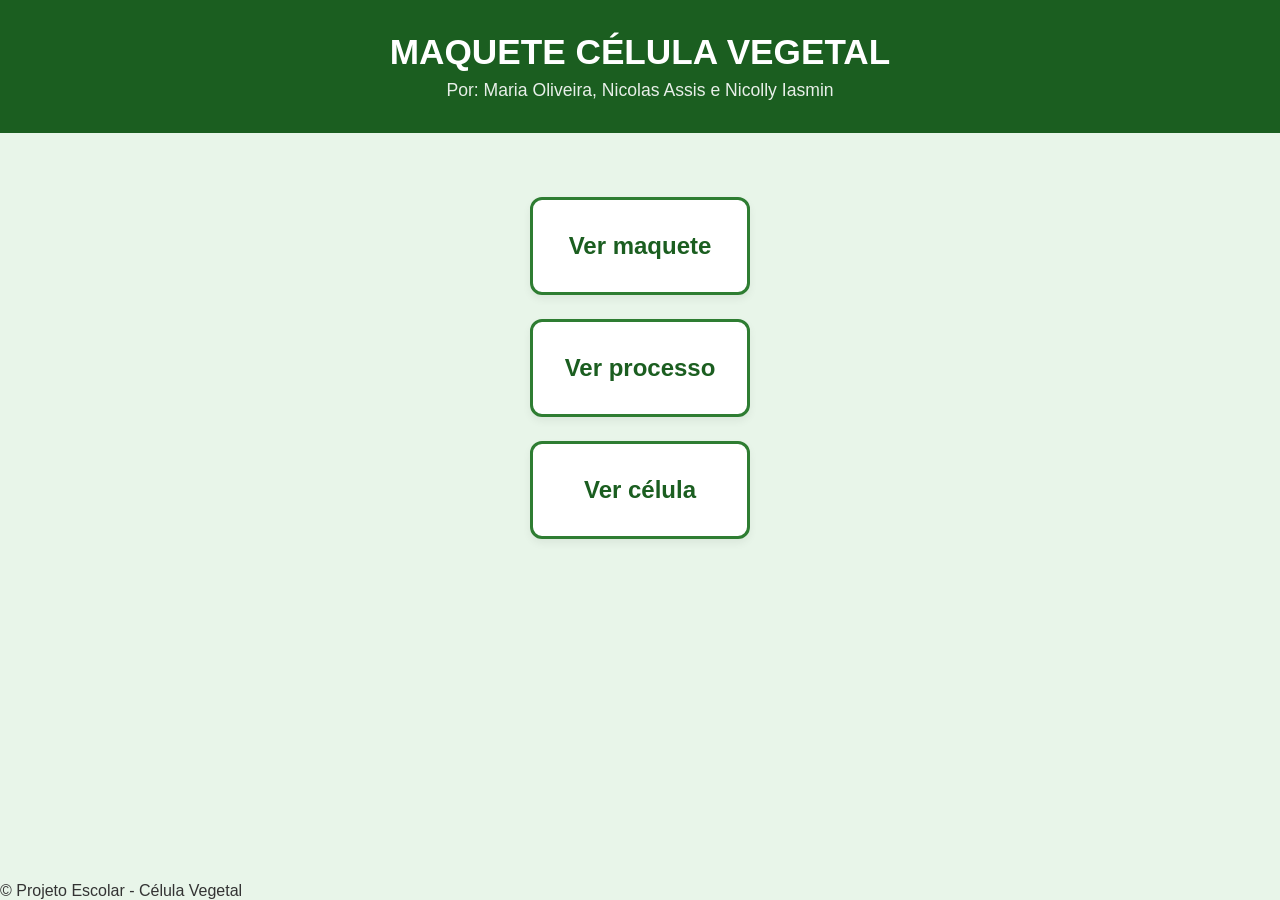
<file: index.html>
<!DOCTYPE html>
<html lang="pt-BR">
<head>
    <meta charset="UTF-8">
    <meta name="viewport"
    content="width=device-width, initial-scale=1.0">
    <title>Maquete Célula Vegetal - Início</title>
    <link rel="stylesheet" href="style.css">
</head>
<body>
    <header>
        <h1>MAQUETE CÉLULA VEGETAL</h1>
        <p>Por: Maria Oliveira, Nicolas Assis e Nicolly Iasmin</p>
    </header>

    <main class="container">
        <div class="cards-grid">
            <a href="maquete.html"
            class="card-nav">Ver maquete</a>
            <a href="processo.html"
            class="card-nav">Ver processo</a>
            <a href="celula.html"
            class="card-nav">Ver célula</a>
        </div>
    </main>

    <footer>
        <p>&copy; Projeto Escolar - Célula Vegetal</p>
    </footer>

    <script src="script.js"></script>
</body>
</html>
</file>
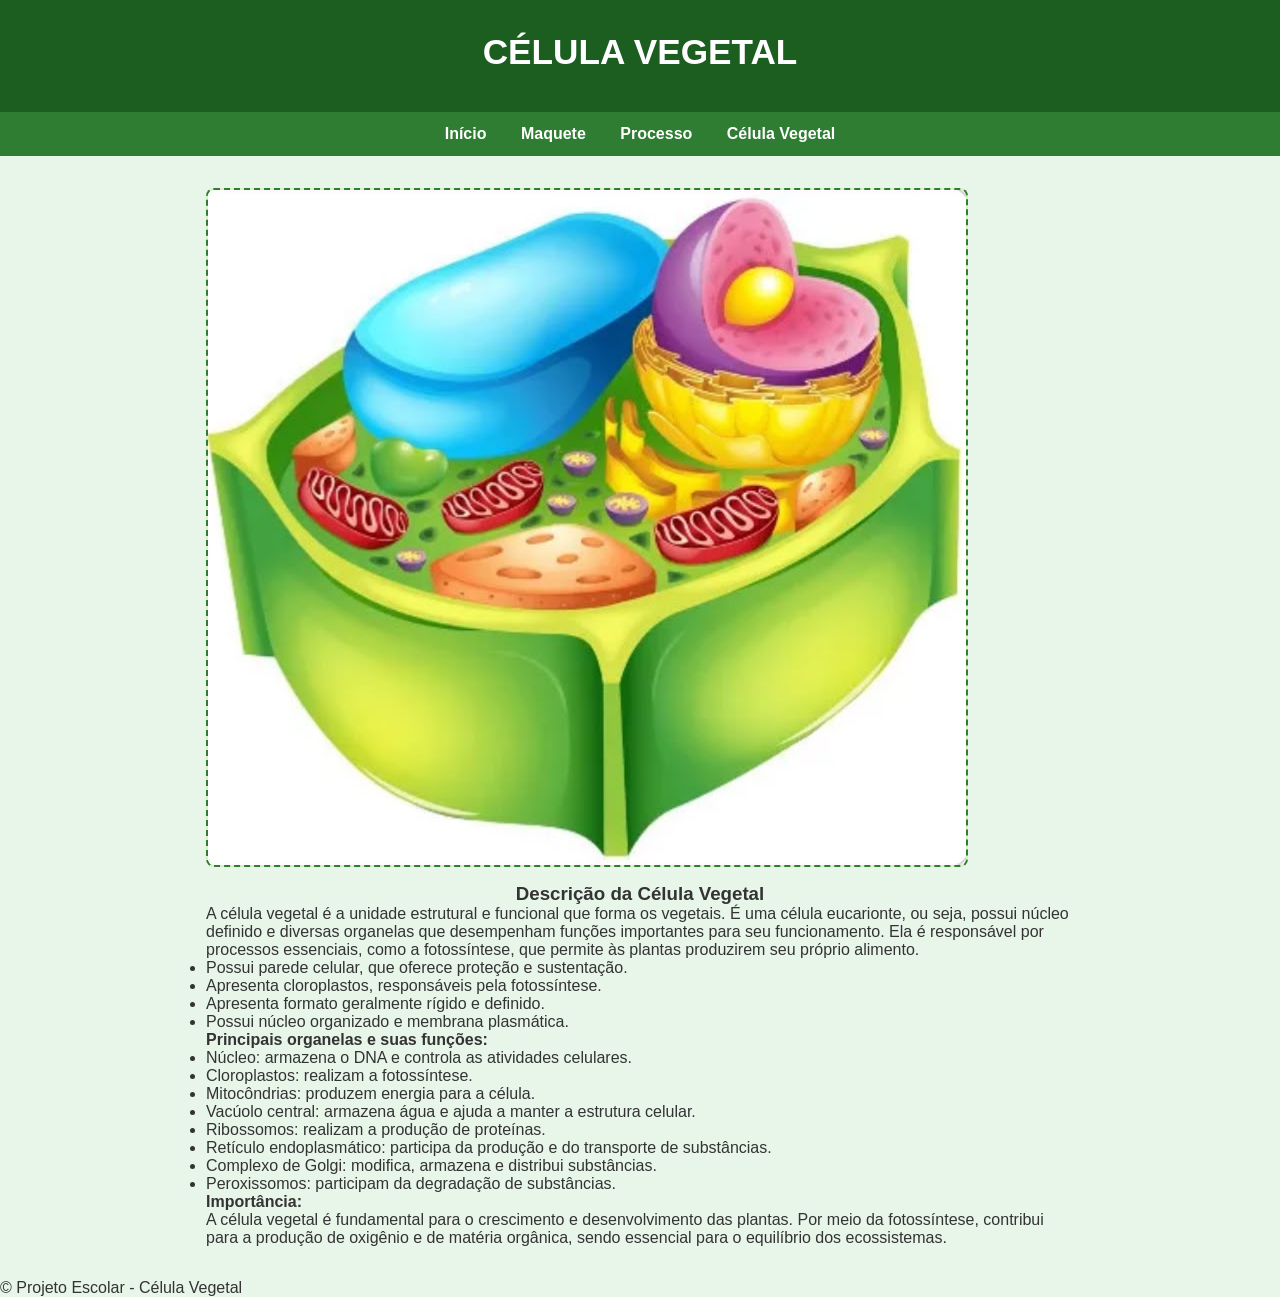
<file: celula.html>
<!DOCTYPE html>
<html lang="pt-BR">
<head>
    <meta charset="UTF-8">
    <meta name="viewport"
    content="width=device-width, initial-scale=1.0">
    <title>Célula Vegetal</title>
    <link rel="stylesheet" href="style.css">
</head>
<body>

    <header>
        <h1>CÉLULA VEGETAL</h1>
    </header>

    <nav>
        <a href="index.html">Início</a>
        <a href="maquete.html">Maquete</a>
        <a href="processo.html">Processo</a>
        <a href="celula.html">Célula Vegetal</a>
    </nav>

    <main class="container">

        <div class="card-info">
            <img src="WhatsApp Image 2026-11-17 at 15.20.50.jpeg" alt="Célula Vegetal" class="box-foto">
            <h3 style="text-align: center;">Descrição da Célula Vegetal</h3>

            <p>A célula vegetal é a unidade estrutural e funcional que forma os vegetais. É uma célula eucarionte, ou seja, possui núcleo definido e diversas organelas que desempenham funções importantes para seu funcionamento. Ela é responsável por processos essenciais, como a fotossíntese, que permite às plantas produzirem seu próprio alimento.

                <ul>
                    <li>Possui parede celular, que oferece proteção e sustentação.</li>
                    <li> Apresenta cloroplastos, responsáveis pela fotossíntese.</li>
                    <li>Apresenta formato geralmente rígido e definido.</li>
                    <li>Possui núcleo organizado e membrana plasmática.</li>
                </ul>

            <h4>Principais organelas e suas funções:</h4> 
            
            <ul>
                <li>Núcleo: armazena o DNA e controla as atividades celulares.</li>
                <li>Cloroplastos: realizam a fotossíntese.</li>
                <li>Mitocôndrias: produzem energia para a célula.</li>
                <li>Vacúolo central: armazena água e ajuda a manter a estrutura celular.</li>
                <li>Ribossomos: realizam a produção de proteínas.</li>
                <li>Retículo endoplasmático: participa da produção e do transporte de substâncias.</li>
                <li>Complexo de Golgi: modifica, armazena e distribui substâncias.</li>
                <li>Peroxissomos: participam da degradação de substâncias.</li>
            </ul>

            <h4>Importância:</h4>

A célula vegetal é fundamental para o crescimento e desenvolvimento das plantas. Por meio da fotossíntese, contribui para a produção de oxigênio e de matéria orgânica, sendo essencial para o equilíbrio dos ecossistemas.</p>
        </div>

    </main>

    <footer>
        <p>&copy; Projeto Escolar - Célula Vegetal</p>
    </footer>

    <script src="script.js"></script>
</body>
</html>
</file>
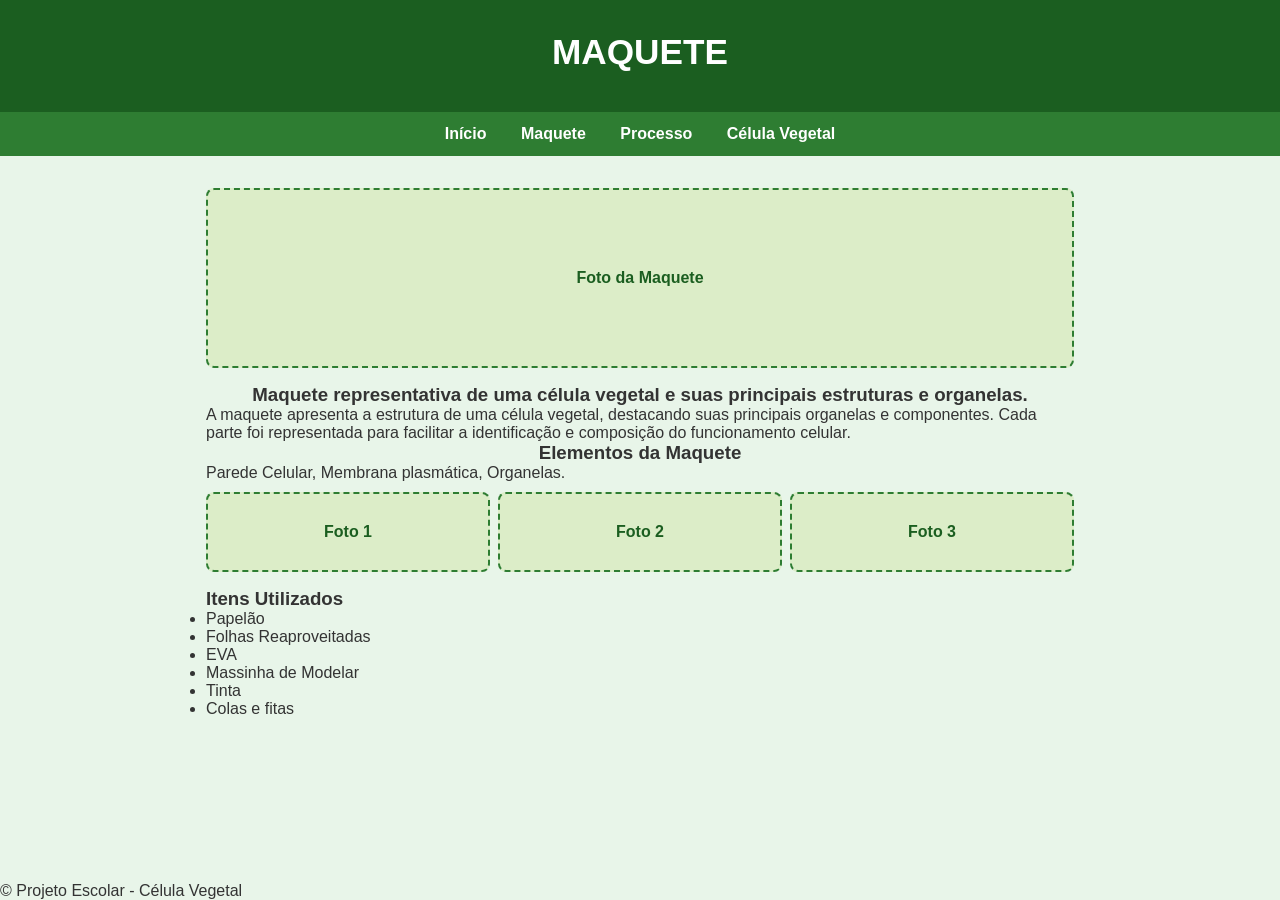
<file: maquete.html>
<!DOCTYPE html>
<html lang="pt-BR">
<head>
    <meta charset="UTF-8">
    <meta name="viewport"
    content="width=device-width, initial-scale=1.0">
    <title>Maquete - Célula Vegetal</title>
    <link rel="stylesheet" href="style.css">
</head>
<body>

    <header>
        <h1>MAQUETE</h1>
    </header>

    <nav>
        <a href="index.html">Início</a>
        <a href="maquete.html">Maquete</a>
        <a href="processo.html">Processo</a>
        <a href="celula.html">Célula Vegetal</a>
    </nav>

    <main class="container">

        <div class="card-info">
            <div class="box-foto">Foto da Maquete</div>
            <h3 style="text-align: center;">Maquete representativa de uma célula vegetal e suas principais estruturas e organelas.</h3>
            <p>A maquete apresenta a estrutura de uma célula vegetal, destacando suas principais organelas e componentes. Cada parte foi representada para facilitar a identificação e composição do funcionamento celular.</p>
        </div>

        <div class="grid-duplo">

            <div class="card-info">
                <h3 style="text-align: center;">Elementos da Maquete</h3>
                <p>Parede Celular, Membrana plasmática, Organelas.</p>

                <div style="display: flex; gap: 8px; margin-top: 10px;">
                    <div class="box-foto" style="flex:1; min-height:80px;">Foto 1</div>
                    <div class="box-foto" style="flex:1; min-height:80px;">Foto 2</div>
                    <div class="box-foto" style="flex:1; min-height:80px;">Foto 3</div>
                </div>
            </div>

            <div class="card-info">
                <h3>Itens Utilizados</h3>
                <ul class="lista-itens">
                    <li>Papelão</li>
                    <li>Folhas Reaproveitadas</li>
                    <li>EVA</li>
                    <li>Massinha de Modelar</li>
                    <li>Tinta</li>
                    <li>Colas e fitas</li>
                </ul>
            </div>

        </div>
    </main>

    <footer>
        <p>&copy; Projeto Escolar - Célula Vegetal</p>
    </footer>

    <script src="script.js"></script>
</body>
</html>
</file>
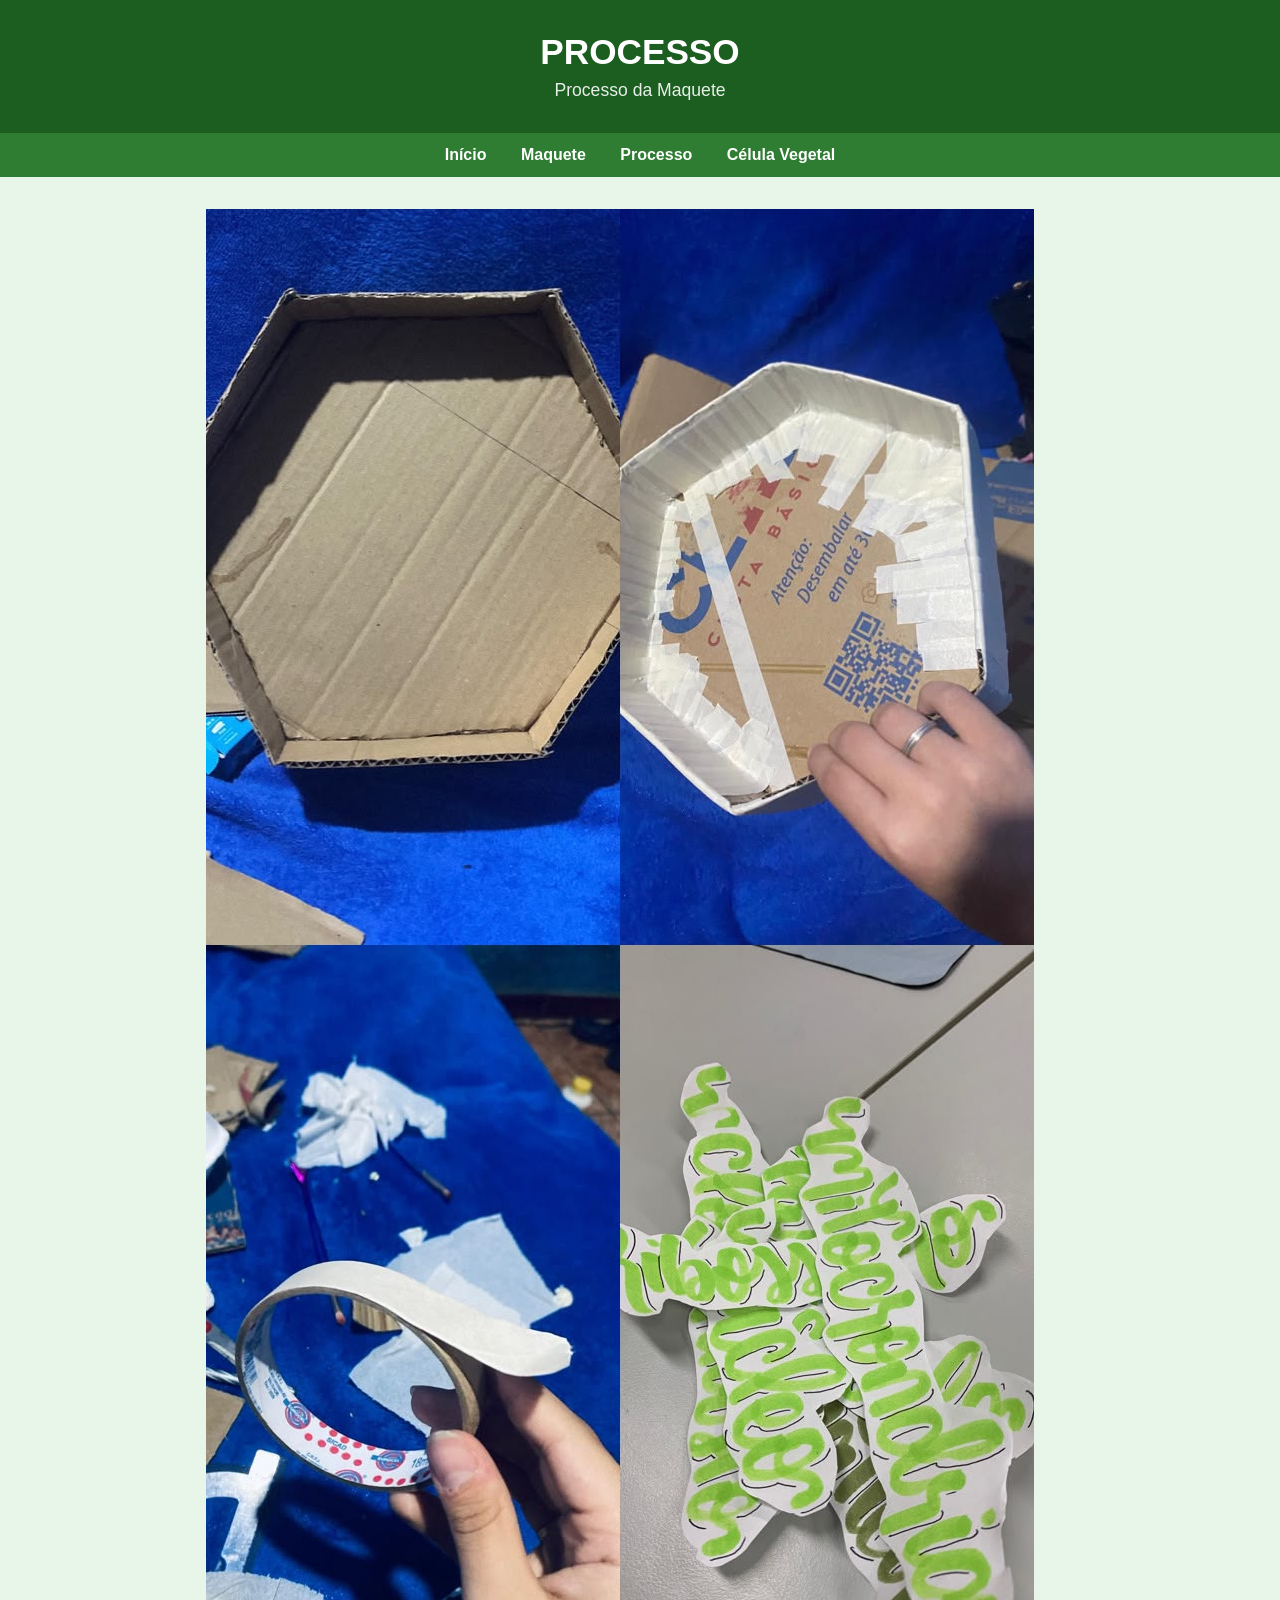
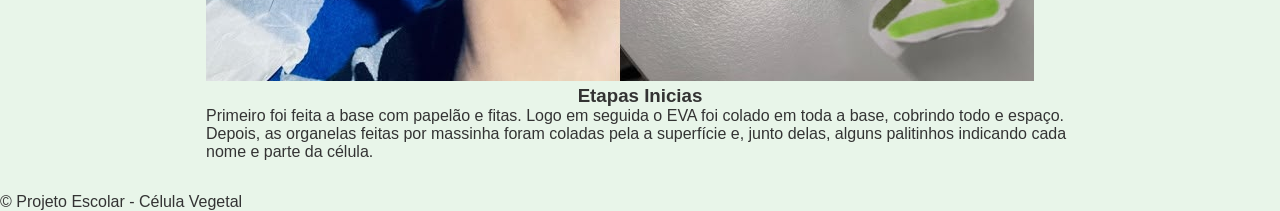
<file: processo.html>
<!DOCTYPE html>
<html lang="pt-BR">
<head>
    <meta charset="UTF-8">
    <meta name="viewport"
    content="width=device-width, initial-scale=1.0">
    <title>Processo - Célula Vegetal</title>
    <link rel="stylesheet" href="style.css">
</head>
<body>

    <header>
        <h1>PROCESSO</h1>
        <p>Processo da Maquete</p>
    </header>

    <nav>
        <a href="index.html">Início</a>
        <a href="maquete.html">Maquete</a>
        <a href="processo.html">Processo</a>
        <a href="celula.html">Célula Vegetal</a>
    </nav>

    <main class="container">
        <div class="card-info">
            <div class="etapas-iniciais">
                <img src="WhatsApp Image 2026-11-18 at 08.38.26.jpeg" alt="Início" class="foto-etapas">
                <div>
                    <h3 style="text-align: center;">Etapas Inicias</h3>
                    <p>Primeiro foi feita a base com papelão e fitas. Logo em seguida o EVA foi colado em toda a base, cobrindo todo e espaço.
                        Depois, as organelas feitas por massinha foram coladas pela a superfície e, junto delas, alguns palitinhos indicando 
                        cada nome e parte da célula.
                    </p>
                </div>
            </div>
        </div>


    </main>

    <footer>
        <p>&copy; Projeto Escolar - Célula Vegetal</p>
    </footer>

    <script src="script.js"></script>
</body>
</html>
</file>
<file: style.css>
:root {
    --verde-escuro: #1b5e20;
    --verde-principal: #2e7d32;
    --verde-claro: #e8f5e9;
    --verde-caixa: #dcedc8;
    --branco: #ffffff;
    --texto: #333333;
}

* {
    margin: 0;
    padding: 0;
    box-sizing: border-box;
    font-family: 'Segoe UI', Arial, sans-serif;
}

body {
    background-color: var(--verde-claro);
    color: var(--texto);
    min-height: 100vh;
    display: flex;
    flex-direction: column;
}

header {
    background-color: var(--verde-escuro);
    color: var(--branco);
    text-align: center;
    padding: 2rem 1rem;
}

header h1 {
    font-size: 2.2rem;
    margin-bottom: 0.5rem;
}

header p {
    font-size: 1.1rem;
    opacity: 0.9;
}

nav {
    background-color: var(--verde-principal);
    padding: 0.8rem;
    text-align: center;
}

nav a {
    color: var(--branco);
    text-decoration: none;
    margin: 0 15px;
    font-weight: bold;
    transition: opacity 0.2s;
}

nav a:hover {
    opacity: 0.8;
}

.container {
    max-width: 900px;
    margin: 2rem auto;
    padding: 0 1rem;
    flex: 1;
}

.cards-grid {
    display: flex;
    flex-direction: column;
    gap: 1.5rem;
    margin-top: 2rem;
}

.card-nav {
    background-color: var(--branco);
    border: 3px solid var(--verde-principal);
    border-radius: 12px;
    padding: 2rem;
    text-align: center;
    text-decoration: none;
    color: var(--verde-escuro);
    font-size: 1.5rem;
    font-weight: bold;
    box-shadow: 0 4px 8px rgba(0,0,0,0.06);
    transition: transform 0.2s, background-color 0.2s, color 0.2s;
}

.card-nav:hover {
    transform: translateY(-4px);
    background-color: var(--verde-principal);
    color: var(--branco);
}

.box-foto {
    background-color: var(--verde-caixa);
    border: 2px dashed var(--verde-principal);
    border-radius: 8px;
    min-height: 180px;
    display: flex;
    flex-direction: column;
    align-items: center;
    justify-content: center;
    color: var(--verde-escuro);
    font-weight: bold;
    margin-bottom: 1rem;

.etapas-inicias {
    display: flex; 
    flex-direction: column;
    align-items: center;
    gap: 15px;
}

.foto-etapas {
width: 60% !impoprtant;
max-width: 450px;
height: auto;
border-radius: 10px;
display: block;
margin: 0 auto;
object-fit: contain;
}

.etapas-inicias p {
    text-align: justify;
line-height: 1.6
}

.card-info {
    background-color: var(--branco);
    padding: 1.5rem;
    border-radius: 10px;
    box-shadow: 0 2px 6px rgba(0,0,0,0.05);
    margin-bottom: 1.5rem;
}

.grid-duplo {
    display: grid;
    grid-template-columns: 1fr 1fr;
    gap: 1.5rem;
}

ul.lista-itens {
    list-style-type: square;
    padding-left: 1.5rem;
    line-height: 1.8;
}

footer {
    background-color: var(--verde-escuro);
    color: var(--branco);
    text-align: center;
    padding: 1rem;
    margin-top: auto;
}
</file>
